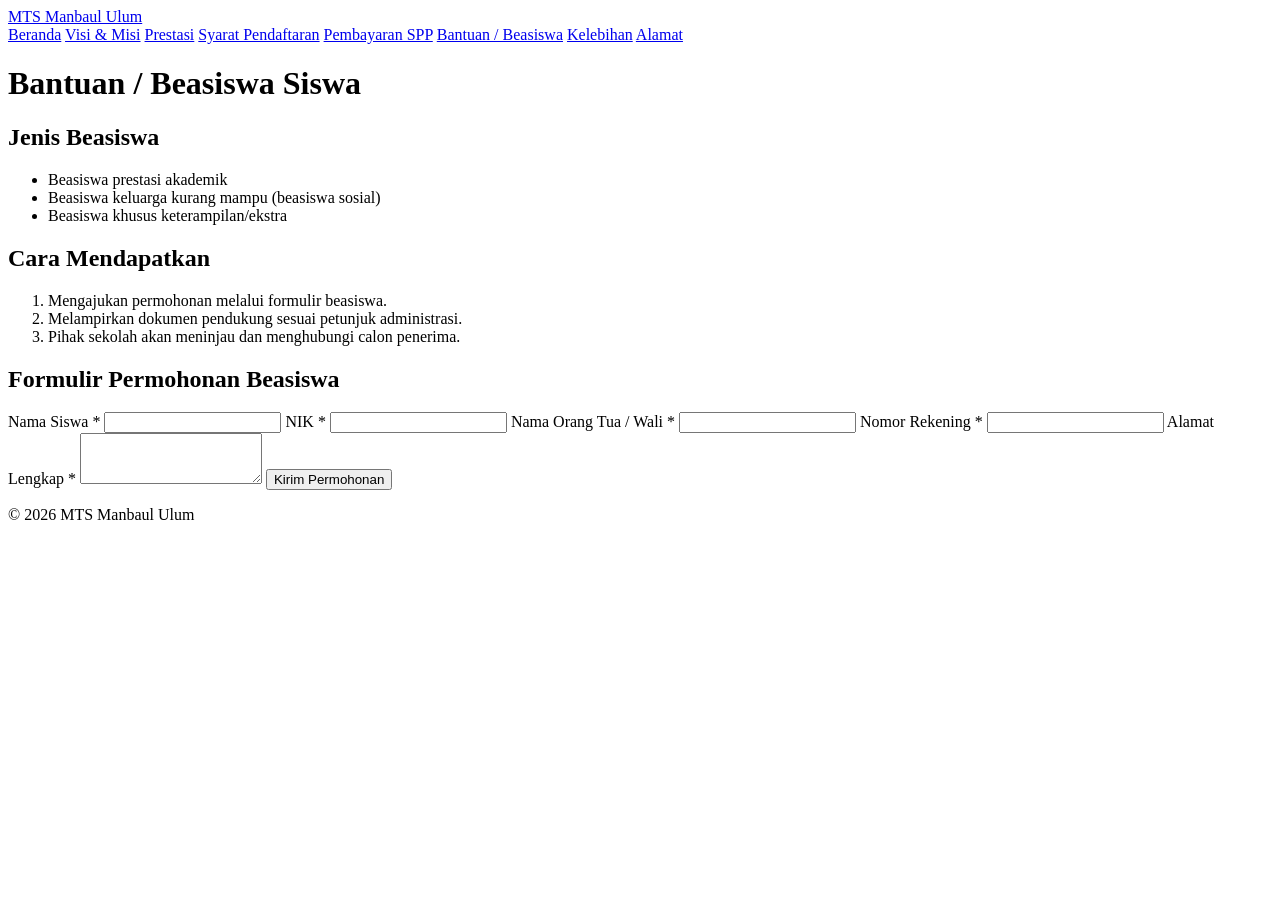
<file: .github/beasiswa.html>
<!doctype html>
<html lang="id">
<head>
  <meta charset="utf-8" />
  <meta name="viewport" content="width=device-width, initial-scale=1" />
  <title>Bantuan / Beasiswa — MTS Manbaul Ulum</title>
  <link rel="icon" href="favicon.ico" />
  <link rel="stylesheet" href="style.css" />
</head>
<body>
  <header class="site-header">
    <div class="container header-inner">
      <a href="index.html" class="logo">MTS Manbaul Ulum</a>
      <nav class="nav" aria-label="Navigasi utama">
        <a href="index.html">Beranda</a>
        <a href="visi-misi.html">Visi &amp; Misi</a>
        <a href="prestasi.html">Prestasi</a>
        <a href="syarat.html">Syarat Pendaftaran</a>
        <a href="spp.html">Pembayaran SPP</a>
        <a href="beasiswa.html">Bantuan / Beasiswa</a>
        <a href="kelebihan.html">Kelebihan</a>
        <a href="alamat.html">Alamat</a>
      </nav>
    </div>
  </header>

  <main id="main" class="container section">
    <h1>Bantuan / Beasiswa Siswa</h1>
    <div class="grid-2">
      <div>
        <h2>Jenis Beasiswa</h2>
        <ul>
          <li>Beasiswa prestasi akademik</li>
          <li>Beasiswa keluarga kurang mampu (beasiswa sosial)</li>
          <li>Beasiswa khusus keterampilan/ekstra</li>
        </ul>
        <h2>Cara Mendapatkan</h2>
        <ol>
          <li>Mengajukan permohonan melalui formulir beasiswa.</li>
          <li>Melampirkan dokumen pendukung sesuai petunjuk administrasi.</li>
          <li>Pihak sekolah akan meninjau dan menghubungi calon penerima.</li>
        </ol>
      </div>
      <div>
        <h2>Formulir Permohonan Beasiswa</h2>
        <form id="beasiswa-form" class="form" novalidate>
          <label for="siswa-nama">Nama Siswa<span aria-hidden="true"> *</span></label>
          <input type="text" id="siswa-nama" name="student_name" aria-required="true" required />

          <label for="siswa-nik">NIK<span aria-hidden="true"> *</span></label>
          <input type="text" id="siswa-nik" name="nik" aria-required="true" required />

          <label for="ortu-nama">Nama Orang Tua / Wali<span aria-hidden="true"> *</span></label>
          <input type="text" id="ortu-nama" name="parent_name" aria-required="true" required />

          <label for="rekening">Nomor Rekening<span aria-hidden="true"> *</span></label>
          <input type="text" id="rekening" name="rekening" aria-required="true" required />

          <label for="alamat">Alamat Lengkap<span aria-hidden="true"> *</span></label>
          <textarea id="alamat" name="address" rows="3" aria-required="true" required></textarea>

          <button type="submit" class="btn-primary" aria-label="Kirim permohonan beasiswa">Kirim Permohonan</button>
        </form>
      </div>
    </div>
  </main>

  <footer class="site-footer">
    <div class="container">
      <p>&copy; <span id="year"></span> MTS Manbaul Ulum</p>
    </div>
  </footer>

  <script src="script.js"></script>
</body>
</html>
</file>
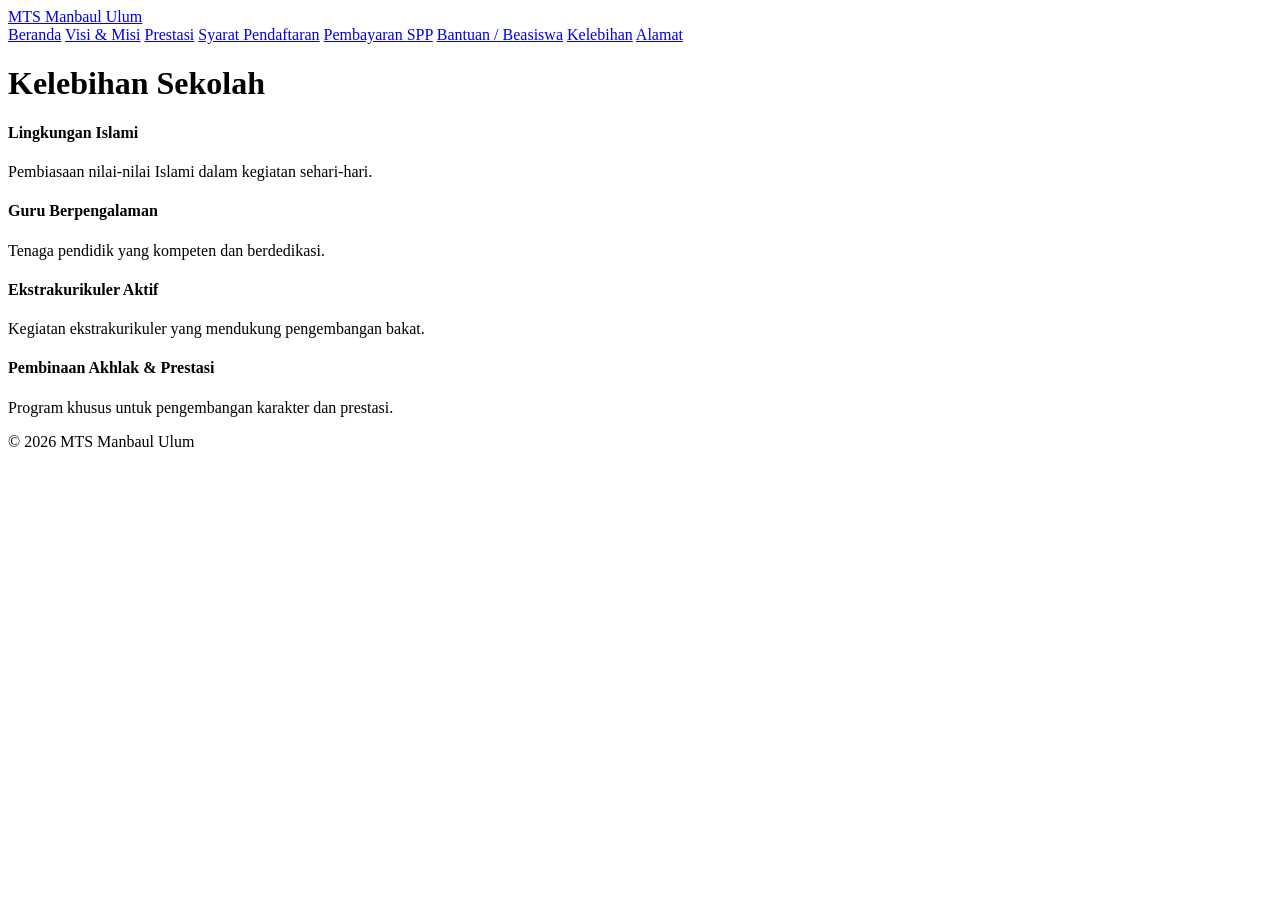
<file: .github/kelebihan.html>
<!doctype html>
<html lang="id">
<head>
  <meta charset="utf-8" />
  <meta name="viewport" content="width=device-width, initial-scale=1" />
  <title>Kelebihan Sekolah — MTS Manbaul Ulum</title>
  <link rel="icon" href="favicon.ico" />
  <link rel="stylesheet" href="style.css" />
</head>
<body>
  <header class="site-header">
    <div class="container header-inner">
      <a href="index.html" class="logo">MTS Manbaul Ulum</a>
      <nav class="nav" aria-label="Navigasi utama">
        <a href="index.html">Beranda</a>
        <a href="visi-misi.html">Visi &amp; Misi</a>
        <a href="prestasi.html">Prestasi</a>
        <a href="syarat.html">Syarat Pendaftaran</a>
        <a href="spp.html">Pembayaran SPP</a>
        <a href="beasiswa.html">Bantuan / Beasiswa</a>
        <a href="kelebihan.html">Kelebihan</a>
        <a href="alamat.html">Alamat</a>
      </nav>
    </div>
  </header>

  <main id="main" class="container section">
    <h1>Kelebihan Sekolah</h1>
    <div class="grid-3">
      <div class="advantage">
        <h4>Lingkungan Islami</h4>
        <p>Pembiasaan nilai-nilai Islami dalam kegiatan sehari-hari.</p>
      </div>
      <div class="advantage">
        <h4>Guru Berpengalaman</h4>
        <p>Tenaga pendidik yang kompeten dan berdedikasi.</p>
      </div>
      <div class="advantage">
        <h4>Ekstrakurikuler Aktif</h4>
        <p>Kegiatan ekstrakurikuler yang mendukung pengembangan bakat.</p>
      </div>
      <div class="advantage">
        <h4>Pembinaan Akhlak &amp; Prestasi</h4>
        <p>Program khusus untuk pengembangan karakter dan prestasi.</p>
      </div>
    </div>
  </main>

  <footer class="site-footer">
    <div class="container">
      <p>&copy; <span id="year"></span> MTS Manbaul Ulum</p>
    </div>
  </footer>
  <script src="script.js"></script>
</body>
</html>
</file>
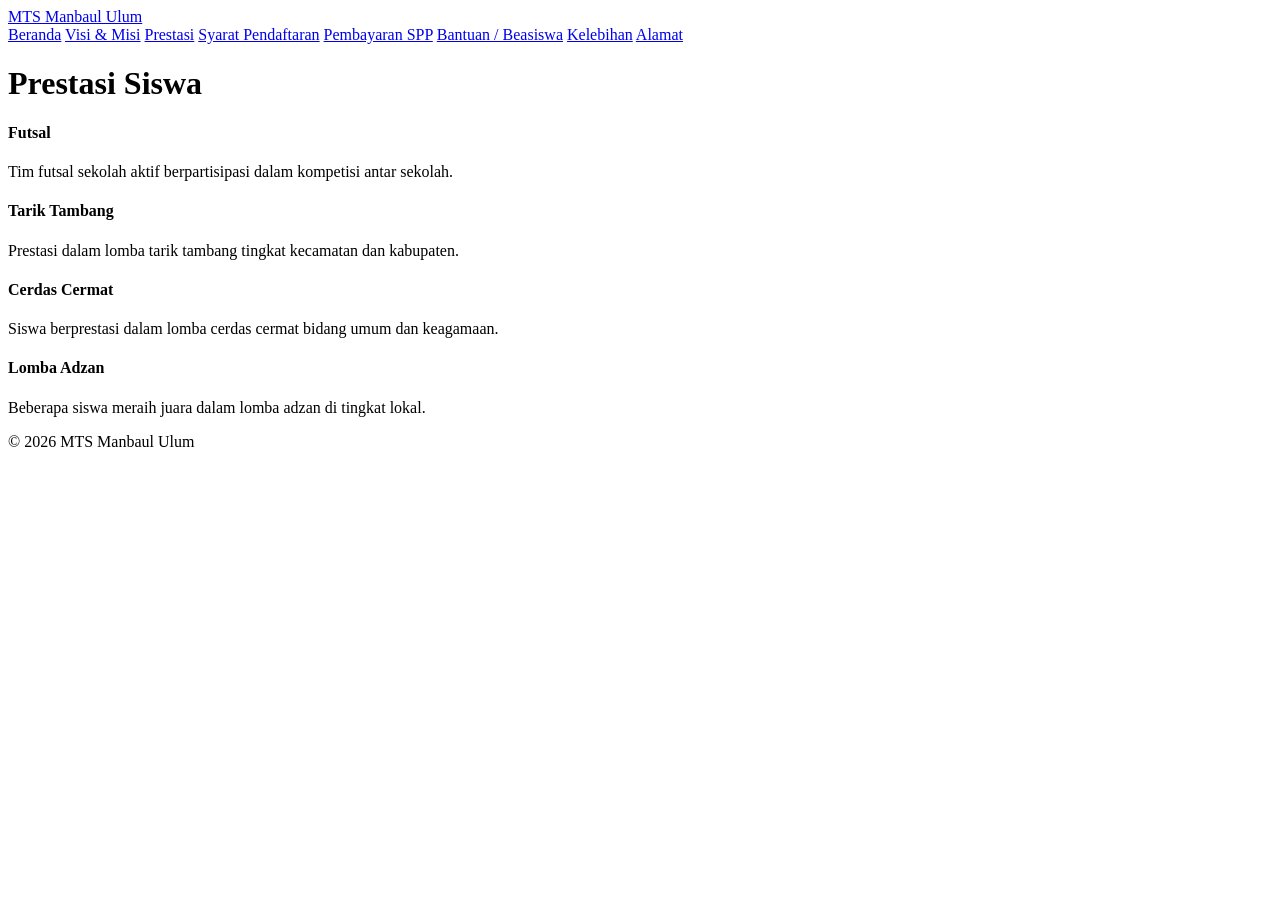
<file: .github/prestasi.html>
<!doctype html>
<html lang="id">
<head>
  <meta charset="utf-8" />
  <meta name="viewport" content="width=device-width, initial-scale=1" />
  <title>Prestasi Siswa — MTS Manbaul Ulum</title>
  <link rel="icon" href="favicon.ico" />
  <link rel="stylesheet" href="style.css" />
</head>
<body>
  <header class="site-header">
    <div class="container header-inner">
      <a href="index.html" class="logo">MTS Manbaul Ulum</a>
      <nav class="nav" aria-label="Navigasi utama">
        <a href="index.html">Beranda</a>
        <a href="visi-misi.html">Visi &amp; Misi</a>
        <a href="prestasi.html">Prestasi</a>
        <a href="syarat.html">Syarat Pendaftaran</a>
        <a href="spp.html">Pembayaran SPP</a>
        <a href="beasiswa.html">Bantuan / Beasiswa</a>
        <a href="kelebihan.html">Kelebihan</a>
        <a href="alamat.html">Alamat</a>
      </nav>
    </div>
  </header>

  <main id="main" class="container section">
    <h1>Prestasi Siswa</h1>
    <div class="grid-4">
      <div class="feature-card">
        <h4>Futsal</h4>
        <p>Tim futsal sekolah aktif berpartisipasi dalam kompetisi antar sekolah.</p>
      </div>
      <div class="feature-card">
        <h4>Tarik Tambang</h4>
        <p>Prestasi dalam lomba tarik tambang tingkat kecamatan dan kabupaten.</p>
      </div>
      <div class="feature-card">
        <h4>Cerdas Cermat</h4>
        <p>Siswa berprestasi dalam lomba cerdas cermat bidang umum dan keagamaan.</p>
      </div>
      <div class="feature-card">
        <h4>Lomba Adzan</h4>
        <p>Beberapa siswa meraih juara dalam lomba adzan di tingkat lokal.</p>
      </div>
    </div>
  </main>

  <footer class="site-footer">
    <div class="container">
      <p>&copy; <span id="year"></span> MTS Manbaul Ulum</p>
    </div>
  </footer>
  <script src="script.js"></script>
</body>
</html>
</file>
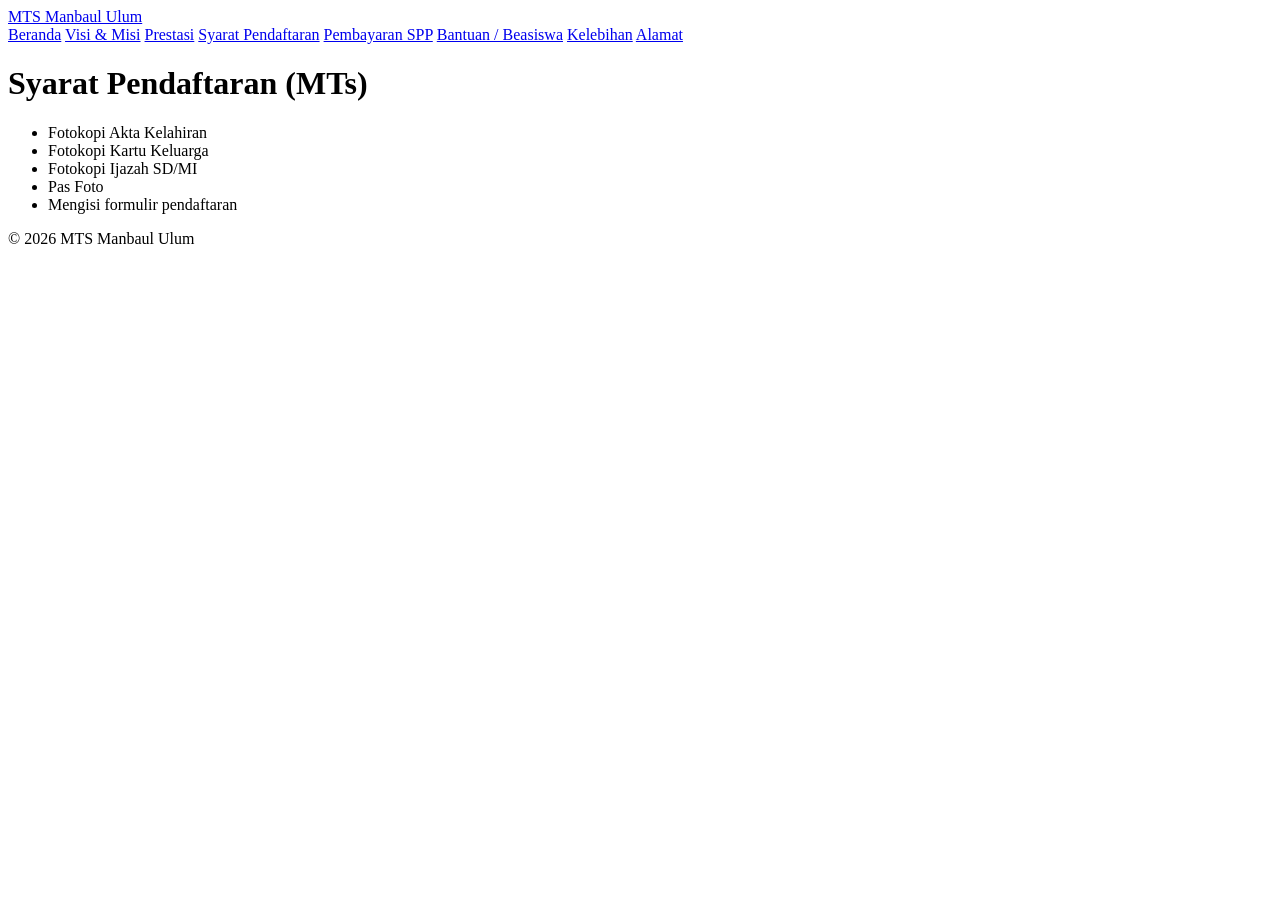
<file: .github/syarat.html>
<!doctype html>
<html lang="id">
<head>
  <meta charset="utf-8" />
  <meta name="viewport" content="width=device-width, initial-scale=1" />
  <title>Syarat Pendaftaran — MTS Manbaul Ulum</title>
  <link rel="icon" href="favicon.ico" />
  <link rel="stylesheet" href="style.css" />
</head>
<body>
  <header class="site-header">
    <div class="container header-inner">
      <a href="index.html" class="logo">MTS Manbaul Ulum</a>
      <nav class="nav" aria-label="Navigasi utama">
        <a href="index.html">Beranda</a>
        <a href="visi-misi.html">Visi &amp; Misi</a>
        <a href="prestasi.html">Prestasi</a>
        <a href="syarat.html">Syarat Pendaftaran</a>
        <a href="spp.html">Pembayaran SPP</a>
        <a href="beasiswa.html">Bantuan / Beasiswa</a>
        <a href="kelebihan.html">Kelebihan</a>
        <a href="alamat.html">Alamat</a>
      </nav>
    </div>
  </header>

  <main id="main" class="container section">
    <h1>Syarat Pendaftaran (MTs)</h1>
    <ul class="list-check">
      <li>Fotokopi Akta Kelahiran</li>
      <li>Fotokopi Kartu Keluarga</li>
      <li>Fotokopi Ijazah SD/MI</li>
      <li>Pas Foto</li>
      <li>Mengisi formulir pendaftaran</li>
    </ul>
  </main>

  <footer class="site-footer">
    <div class="container">
      <p>&copy; <span id="year"></span> MTS Manbaul Ulum</p>
    </div>
  </footer>
  <script src="script.js"></script>
</body>
</html>
</file>
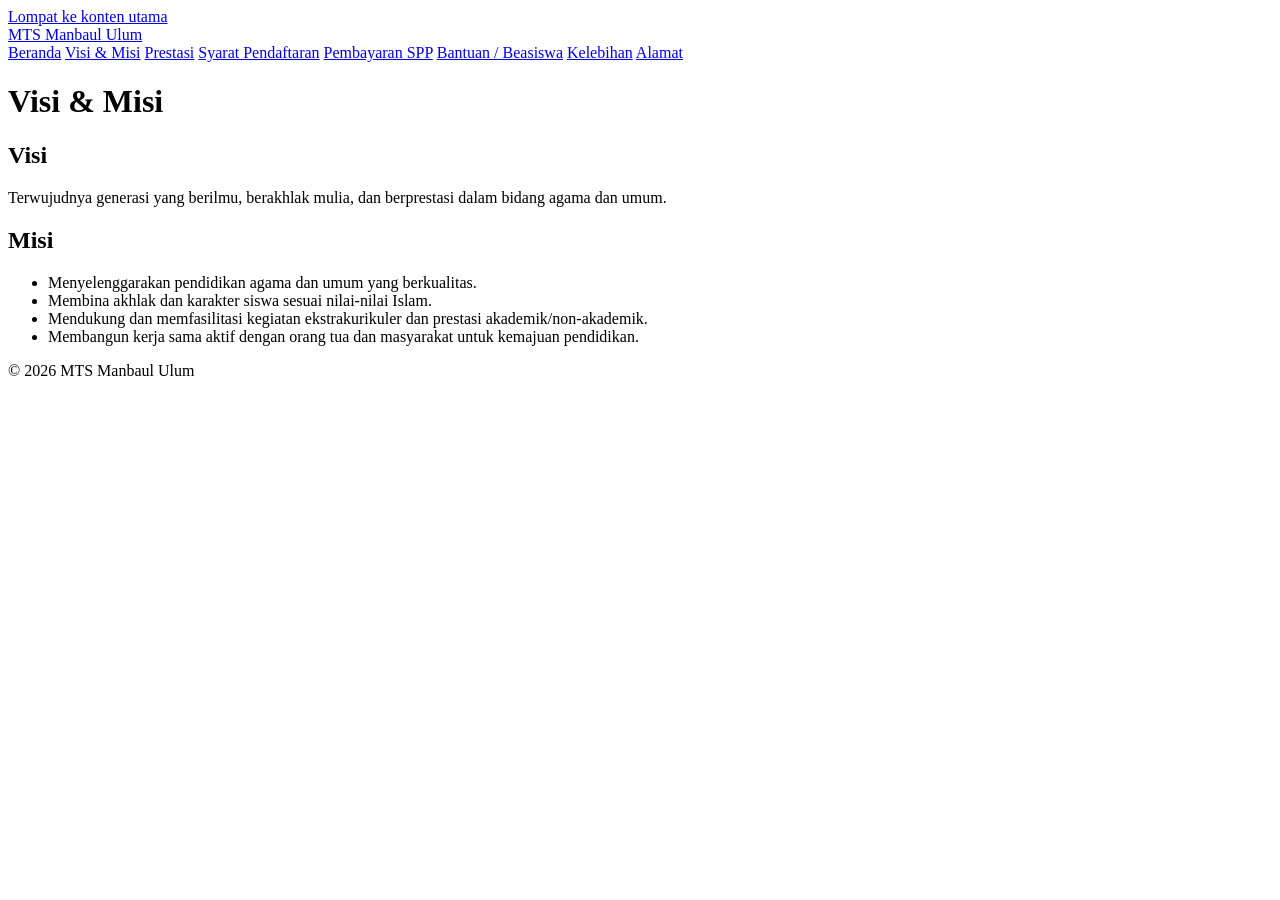
<file: .github/visi-misi.html>
<!doctype html>
<html lang="id">
<head>
  <meta charset="utf-8" />
  <meta name="viewport" content="width=device-width, initial-scale=1" />
  <title>Visi & Misi — MTS Manbaul Ulum</title>
  <link rel="icon" href="favicon.ico" />
  <link rel="stylesheet" href="style.css" />
</head>
<body>
  <a class="skip-link" href="#main">Lompat ke konten utama</a>
  <header class="site-header">
    <div class="container header-inner">
      <a href="index.html" class="logo">MTS Manbaul Ulum</a>
      <nav class="nav" aria-label="Navigasi utama">
        <a href="index.html">Beranda</a>
        <a href="visi-misi.html">Visi &amp; Misi</a>
        <a href="prestasi.html">Prestasi</a>
        <a href="syarat.html">Syarat Pendaftaran</a>
        <a href="spp.html">Pembayaran SPP</a>
        <a href="beasiswa.html">Bantuan / Beasiswa</a>
        <a href="kelebihan.html">Kelebihan</a>
        <a href="alamat.html">Alamat</a>
      </nav>
    </div>
  </header>

  <main id="main" class="container section">
    <h1>Visi &amp; Misi</h1>
    <div class="card">
      <h2>Visi</h2>
      <p>Terwujudnya generasi yang berilmu, berakhlak mulia, dan berprestasi dalam bidang agama dan umum.</p>
    </div>
    <div class="card">
      <h2>Misi</h2>
      <ul>
        <li>Menyelenggarakan pendidikan agama dan umum yang berkualitas.</li>
        <li>Membina akhlak dan karakter siswa sesuai nilai-nilai Islam.</li>
        <li>Mendukung dan memfasilitasi kegiatan ekstrakurikuler dan prestasi akademik/non-akademik.</li>
        <li>Membangun kerja sama aktif dengan orang tua dan masyarakat untuk kemajuan pendidikan.</li>
      </ul>
    </div>
  </main>

  <footer class="site-footer">
    <div class="container">
      <p>&copy; <span id="year"></span> MTS Manbaul Ulum</p>
    </div>
  </footer>
  <script src="script.js"></script>
</body>
</html>
</file>
<file: .github/style.css>
/* Tambahan / override untuk logo, QRIS, dan modal zoom */
.logo-img{
  height:44px;
  width:auto;
  vertical-align:middle;
  margin-right:10px;
  border-radius:8px;
  box-shadow: 0 6px 18px rgba(16,24,40,0.06);
}
.logo-text{font-weight:700;color:var(--primary);vertical-align:middle}

.hero-photo{
  border-radius:12px;
  max-height:360px;
  object-fit:cover;
  box-shadow:var(--shadow-sm);
}

/* QRIS card */
.qris-card{display:flex;flex-direction:column;gap:0.75rem;align-items:center;text-align:center}
.qris-wrap{max-width:420px;width:100%;padding:0.6rem;background:linear-gradient(180deg,#fff,#fbfdff);border-radius:12px;box-shadow:var(--shadow-sm)}
.qris-img{width:100%;height:auto;border-radius:8px;display:block}
.qris-actions{display:flex;flex-direction:column;gap:0.5rem;align-items:center;margin-top:0.5rem}
.download-btn{display:inline-block;padding:0.6rem 1rem;border-radius:10px;background:linear-gradient(90deg,var(--primary),var(--primary-700));color:#fff;font-weight:700;text-decoration:none}

/* Modal sederhana untuk perbesar QRIS */
.qris-modal{
  position:fixed;inset:0;background:rgba(4,8,20,0.7);display:none;align-items:center;justify-content:center;z-index:999;padding:1rem;
}
.qris-modal img{max-width:92%;max-height:92%;border-radius:10px;box-shadow:0 20px 60px rgba(2,6,23,0.6)}
@media (max-width:760px){
  .logo-img{height:36px}
  .qris-wrap{max-width:320px}
}
</file>
